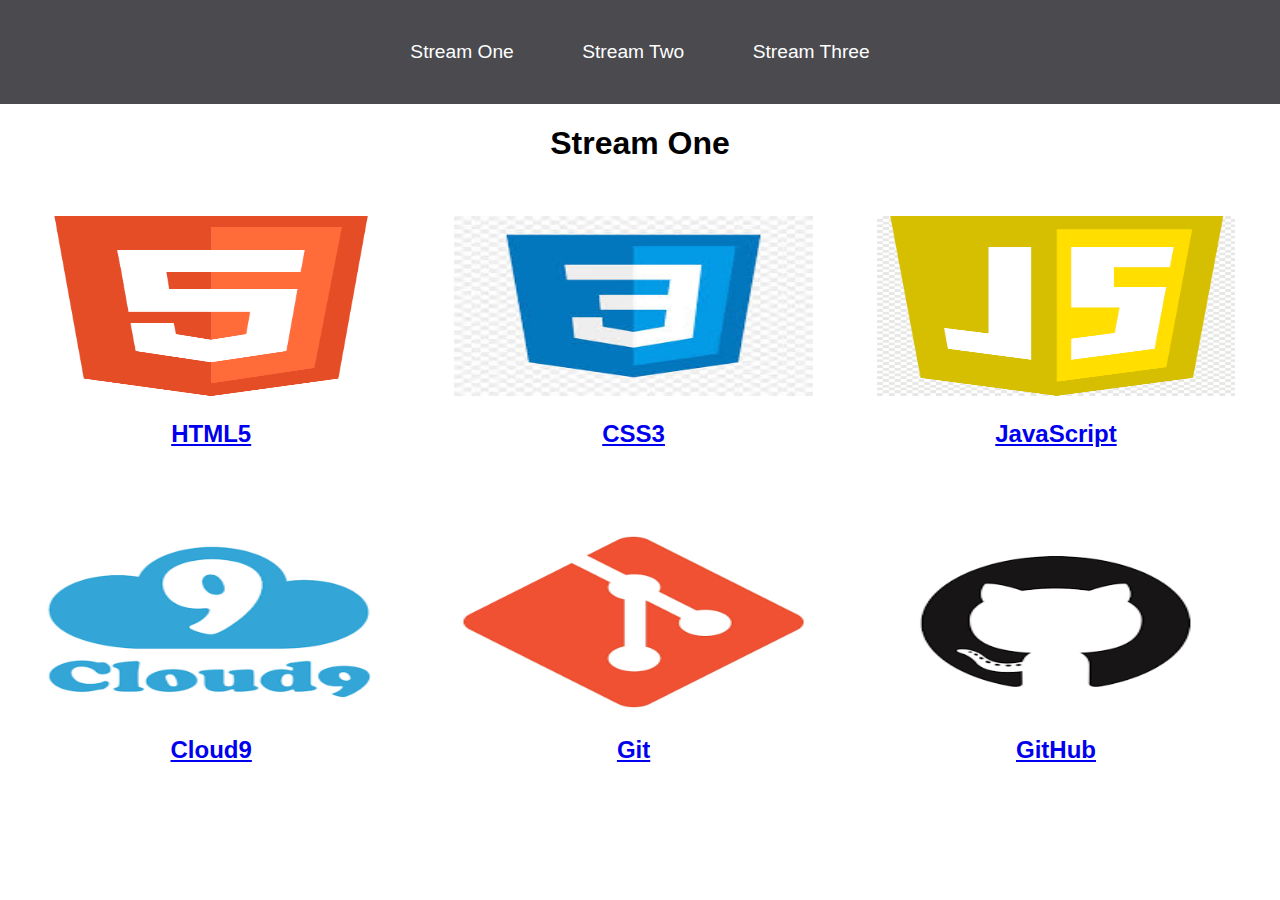
<file: index.html>
<!DOCTYPE html>
<html lang="en">
<head>
    <meta charset="UTF-8">
    <meta name="viewport" content="width=device-width, initial-scale=1.0">
    <meta http-equiv="X-UA-Compatible" content="ie=edge">
    <title>Hello World</title>
    <link rel="stylesheet" href="CSS/style.css">
</head>
<body>
    <nav>
        <ul>
            <li><a href="index.html">Stream One</a></li>
            <li><a href="stream-two.html">Stream Two</a></li>
            <li><a href="stream-three.html">Stream Three</a></li>
        </ul>
    </nav>
    
    <h1>Stream One</h1>
    <div class="card">
            <a href="https://en.wikipedia.org/wiki/HTML5" target="_blank">
                <img src="img/HTML5.png" alt="HTML5">
                <h2>HTML5</h2>
            </a>
    </div>
    <div class="card">
            <a href="https://en.wikipedia.org/wiki/Cascading_Style_Sheets" target="_blank">
                <img src="img/CSS3.jpg" alt="CSS3">
                <h2>CSS3</h2>
            </a>
    </div>

    <div class="card">
            <a href="https://en.wikipedia.org/wiki/JavaScript" target="_blank">
                <img src="img/JS.png" alt="JavaScript">
                <h2>JavaScript</h2>
            </a>
    </div>

    <div class="card">
            <a href="https://en.wikipedia.org/wiki/Cloud9_IDE" target="_blank">
                <img src="img/Cloud9.png" alt="Cloud9">
                <h2>Cloud9</h2>
            </a>
    </div>

    <div class="card">
            <a href="https://en.wikipedia.org/wiki/Git" target="_blank">
                <img src="img/Git.png" alt="Git">
                <h2>Git</h2>
            </a>
    </div>
    <div class="card">
            <a href="https://en.wikipedia.org/wiki/GitHub" target="_blank">
                <img src="img/GitHub.png" alt="GitHub">
                <h2>GitHub</h2>
            </a>
    </div>
</body>
</html>
</file>
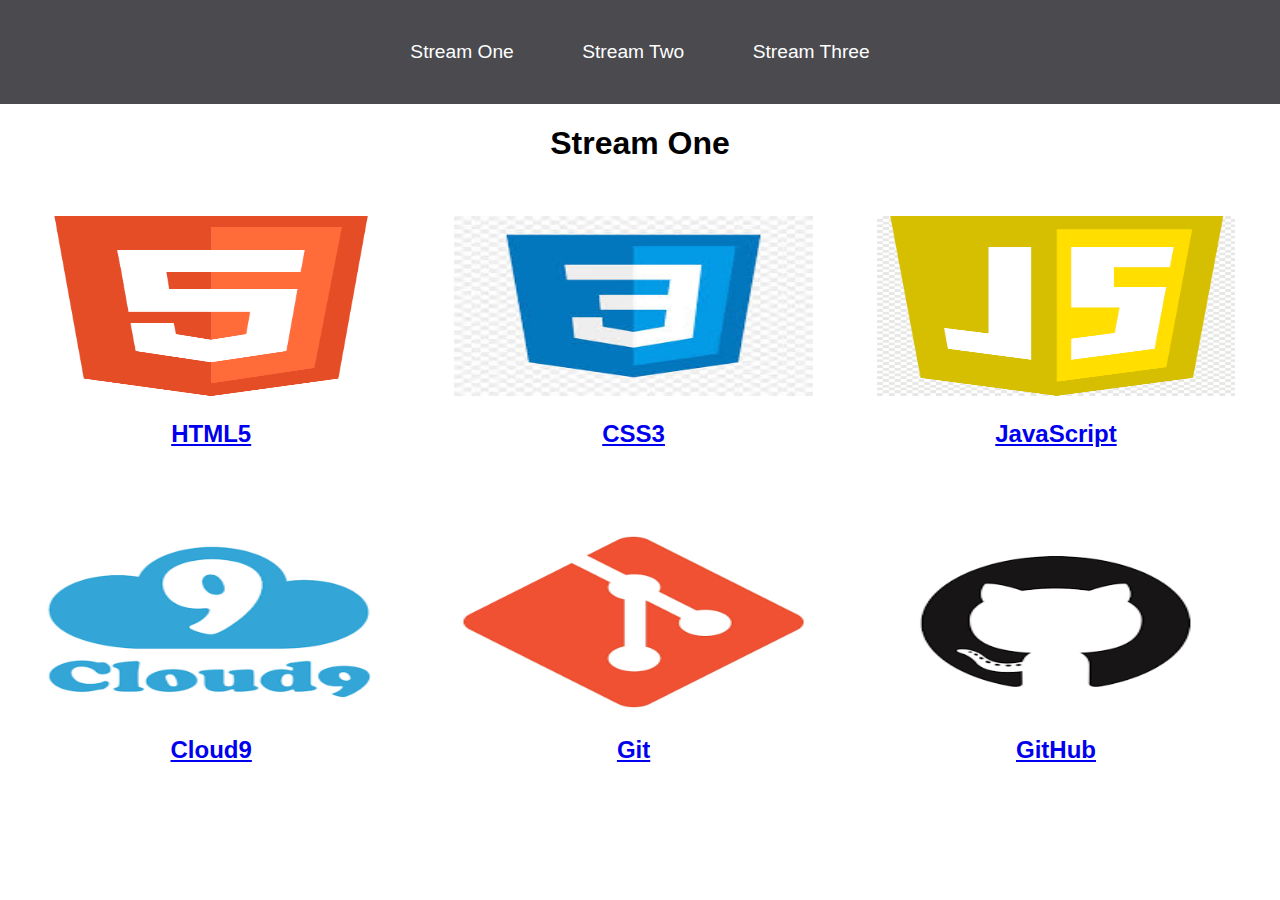
<file: stream-one.html>
<!DOCTYPE html>
<html lang="en">
<head>
    <meta charset="UTF-8">
    <meta name="viewport" content="width=device-width, initial-scale=1.0">
    <meta http-equiv="X-UA-Compatible" content="ie=edge">
    <title>Hello World</title>
    <link rel="stylesheet" href="CSS/style.css">
</head>
<body>
    <nav>
        <ul>
            <li><a href="stream-one.html">Stream One</a></li>
            <li><a href="stream-two.html">Stream Two</a></li>
            <li><a href="stream-three.html">Stream Three</a></li>
        </ul>
    </nav>
    
    <h1>Stream One</h1>
    <div class="card">
            <a href="https://en.wikipedia.org/wiki/HTML5" target="_blank">
                <img src="img/HTML5.png" alt="HTML5">
                <h2>HTML5</h2>
            </a>
    </div>
    <div class="card">
            <a href="https://en.wikipedia.org/wiki/Cascading_Style_Sheets" target="_blank">
                <img src="img/CSS3.jpg" alt="CSS3">
                <h2>CSS3</h2>
            </a>
    </div>

    <div class="card">
            <a href="https://en.wikipedia.org/wiki/JavaScript" target="_blank">
                <img src="img/JS.png" alt="JavaScript">
                <h2>JavaScript</h2>
            </a>
    </div>

    <div class="card">
            <a href="https://en.wikipedia.org/wiki/Cloud9_IDE" target="_blank">
                <img src="img/Cloud9.png" alt="Cloud9">
                <h2>Cloud9</h2>
            </a>
    </div>

    <div class="card">
            <a href="https://en.wikipedia.org/wiki/Git" target="_blank">
                <img src="img/Git.png" alt="Git">
                <h2>Git</h2>
            </a>
    </div>
    <div class="card">
            <a href="https://en.wikipedia.org/wiki/GitHub" target="_blank">
                <img src="img/GitHub.png" alt="GitHub">
                <h2>GitHub</h2>
            </a>
    </div>
</body>
</html>
</file>
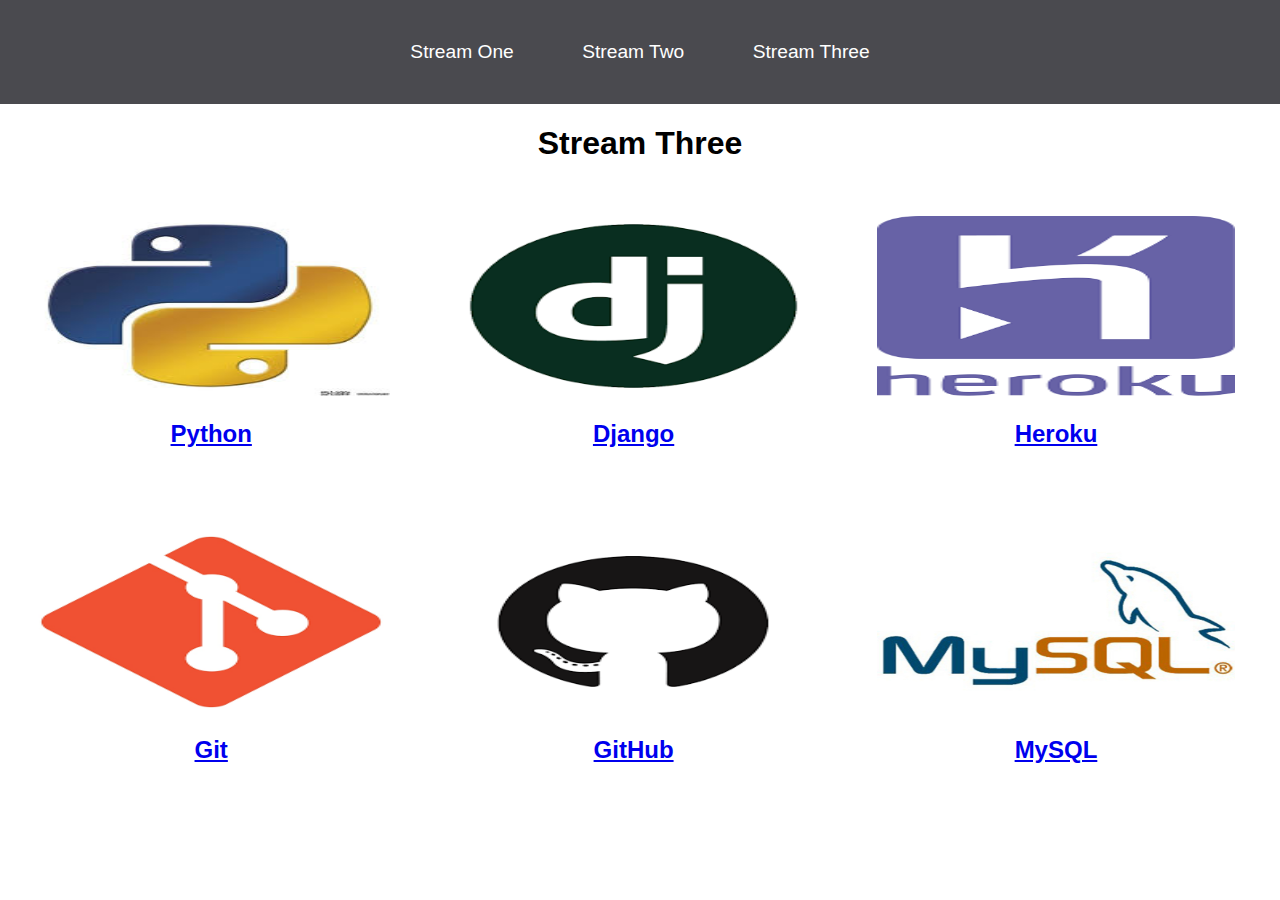
<file: stream-three.html>
<!DOCTYPE html>
<html lang="en">
<head>
    <meta charset="UTF-8">
    <meta name="viewport" content="width=device-width, initial-scale=1.0">
    <meta http-equiv="X-UA-Compatible" content="ie=edge">
    <title>Hello World</title>
    <link rel="stylesheet" href="CSS/style.css">
</head>
<body>
    <nav>
        <ul>
            <li><a href="stream-one.html">Stream One</a></li>
            <li><a href="stream-two.html">Stream Two</a></li>
            <li><a href="stream-three.html">Stream Three</a></li>
        </ul>
    </nav>
    
    <h1>Stream Three</h1>
    <div class="card">
            <a href="https://en.wikipedia.org/wiki/Python_(programming_language)" target="_blank">
                <img src="img/Python.png" alt="Python">
                <h2>Python</h2>
            </a>
    </div>
    <div class="card">
            <a href="https://en.wikipedia.org/wiki/Django_(web_framework)" target="_blank">
                <img src="img/Django.png" alt="Django">
                <h2>Django</h2>
            </a>
    </div>
    <div class="card">
            <a href="https://en.wikipedia.org/wiki/Heroku" target="_blank">
                <img src="img/Heroku.png" alt="Heroku">
                <h2>Heroku</h2>
            </a>
    </div>
    
    <div class="card">
            <a href="https://en.wikipedia.org/wiki/GitHub" target="_blank">
                <img src="img/Git.png" alt="Git">
                <h2>Git</h2>
            </a>
    </div>
    <div class="card">
            <a href="https://en.wikipedia.org/wiki/GitHub" target="_blank">
                <img src="img/GitHub.png" alt="GitHub">
                <h2>GitHub</h2>
            </a>
    </div>
    <div class="card">
            <a href="https://en.wikipedia.org/wiki/MySQL" target="_blank">
                <img src="img/MySQL.png" alt="MySQL">
                <h2>MySQL</h2>
            </a>
    </div>
</body>
</html>
</file>
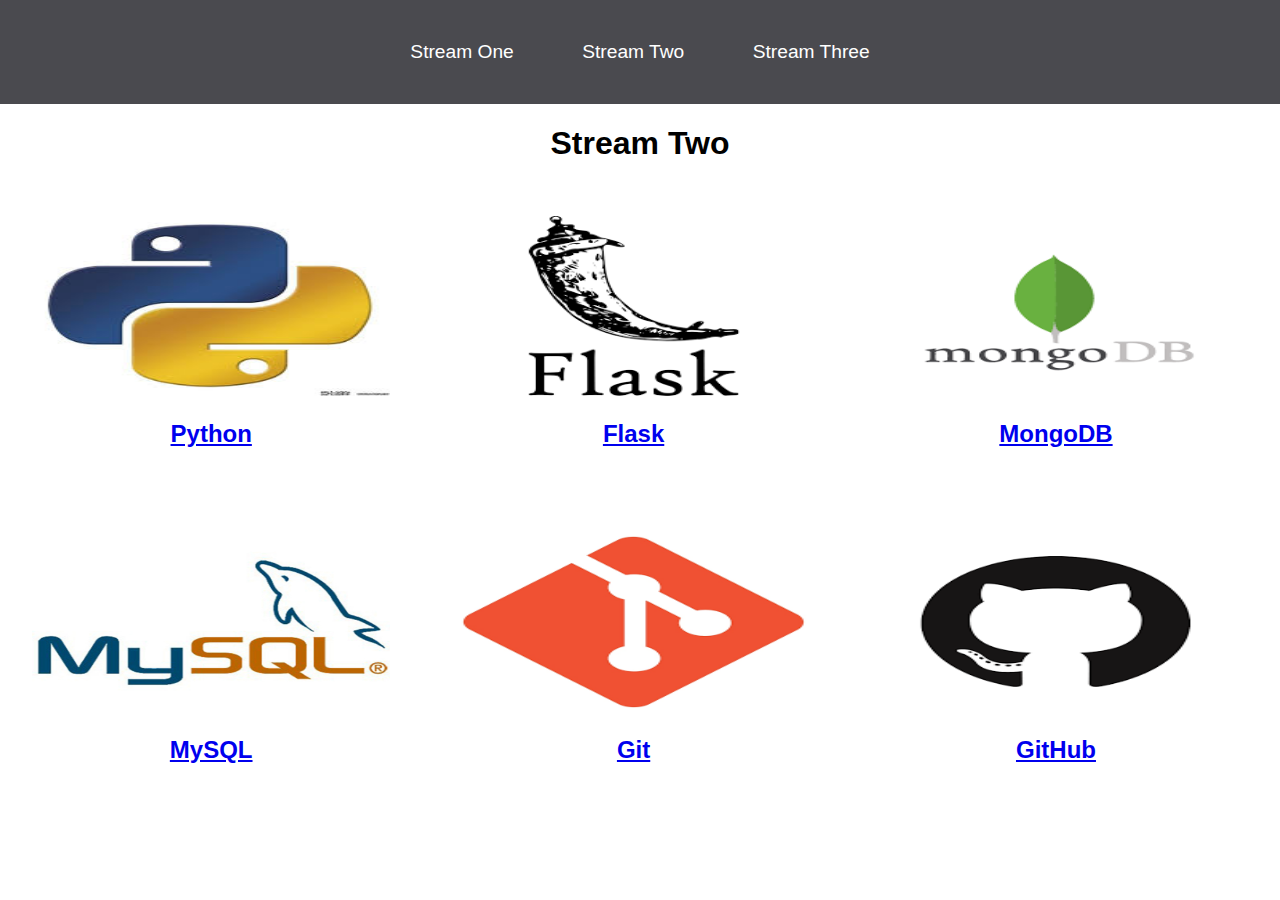
<file: stream-two.html>
<!DOCTYPE html>
<html lang="en">
<head>
    <meta charset="UTF-8">
    <meta name="viewport" content="width=device-width, initial-scale=1.0">
    <meta http-equiv="X-UA-Compatible" content="ie=edge">
    <title>Hello World</title>
    <link rel="stylesheet" href="CSS/style.css">
</head>
<body>
    <nav>
        <ul>
            <li><a href="stream-one.html">Stream One</a></li>
            <li><a href="stream-two.html">Stream Two</a></li>
            <li><a href="stream-three.html">Stream Three</a></li>
        </ul>
    </nav>
    
    <h1>Stream Two</h1>
    <div class="card">
            <a href="https://en.wikipedia.org/wiki/Python_(programming_language)" target="_blank">
                <img src="img/Python.png" alt="Python">
                <h2>Python</h2>
            </a>
    </div>
    <div class="card">
            <a href="https://en.wikipedia.org/wiki/Flask_(web_framework)" target="_blank">
                <img src="img/Flask.png" alt="Flask">
                <h2>Flask</h2>
            </a>
    </div>
    <div class="card">
            <a href="https://en.wikipedia.org/wiki/MongoDB" target="_blank">
                <img src="img/MDB.png" alt="MongoDB">
                <h2>MongoDB</h2>
            </a>
    </div>
    <div class="card">
            <a href="https://en.wikipedia.org/wiki/MySQL" target="_blank">
                <img src="img/MySQL.png" alt="MySQL">
                <h2>MySQL</h2>
            </a>
    </div>
    <div class="card">
            <a href="https://en.wikipedia.org/wiki/GitHub" target="_blank">
                <img src="img/Git.png" alt="Git">
                <h2>Git</h2>
            </a>
    </div>
    <div class="card">
            <a href="https://en.wikipedia.org/wiki/GitHub" target="_blank">
                <img src="img/GitHub.png" alt="GitHub">
                <h2>GitHub</h2>
            </a>
    </div>
</body>
</html>
</file>
<file: CSS/style.css>
body {
    margin: 0;
    padding: 0;
    font-family: 'Oswald', sans-serif;
}

nav ul {
    list-style: none;
    background-color: #4a4a4f;
    text-align: center;
    margin: 0;
    padding: 0;
}

nav li {
    font-size: 1.2em;
    line-height: 40px;
    height: 40px;
    display: inline-block;
    margin: 2.5%;
}

nav a {
    text-decoration: none;
    color: #fff;
    display: block;
}

nav a:hover {
    background-color: #fff;
    color: #4a4a4f;
}

.card {
    float: left;
    width: 28%;
    margin: 2.5%
}

.card a {
    text-align: center;
}

img {
    width: 100%;
    height: 180px;
}

h1 {
    text-align: center;
}
</file>
